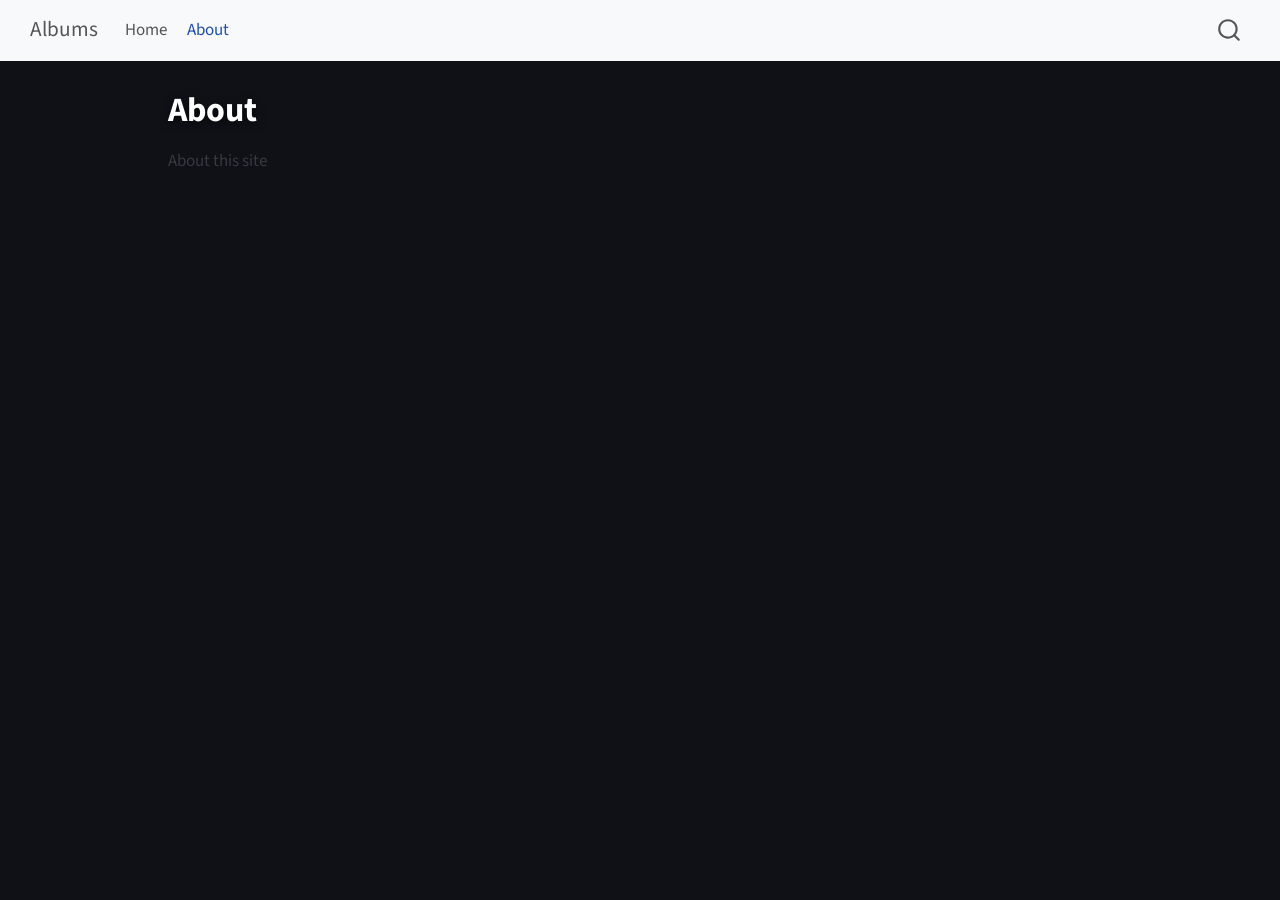
<file: about.html>
<!DOCTYPE html>
<html xmlns="http://www.w3.org/1999/xhtml" lang="en" xml:lang="en"><head>

<meta charset="utf-8">
<meta name="generator" content="quarto-1.10.18">

<meta name="viewport" content="width=device-width, initial-scale=1.0, user-scalable=yes">


<title>About – Albums</title>
<style>
/* Default styles provided by pandoc.
** See https://pandoc.org/MANUAL.html#variables-for-html for config info.
*/
span.smallcaps{font-variant: small-caps;}
div.columns{display: flex; gap: 1.5em;}
div.column{flex: auto;}
@media screen {
div.columns{gap: min(4vw, 1.5em);}
div.column{overflow-x: auto;}
}
div.hanging-indent{margin-left: 1.5em; text-indent: -1.5em;}
ul.task-list{list-style: none;}
ul.task-list li input[type="checkbox"] {
  width: 0.8em;
  margin: 0 0.8em 0.2em -1em; /* quarto-specific, see https://github.com/quarto-dev/quarto-cli/issues/4556 */ 
  vertical-align: middle;
}
</style>


<script src="site_libs/quarto-nav/quarto-nav.js"></script>
<script src="site_libs/quarto-nav/headroom.min.js"></script>
<script src="site_libs/clipboard/clipboard.min.js"></script>
<script src="site_libs/quarto-search/autocomplete.umd.js"></script>
<script src="site_libs/quarto-search/fuse.min.js"></script>
<script src="site_libs/quarto-search/quarto-search.js"></script>
<meta name="quarto:offset" content="./">
<script src="site_libs/quarto-html/quarto.js" type="module"></script>
<script src="site_libs/quarto-html/tabsets/tabsets.js" type="module"></script>
<script src="site_libs/quarto-html/popper.min.js"></script>
<script src="site_libs/quarto-html/tippy.umd.min.js"></script>
<script src="site_libs/quarto-html/anchor.min.js"></script>
<link href="site_libs/quarto-html/tippy.css" rel="stylesheet">
<link href="site_libs/quarto-html/quarto-syntax-highlighting-64a204ab8560d761af7679ceaba22944.css" rel="stylesheet" id="quarto-text-highlighting-styles">
<script src="site_libs/bootstrap/bootstrap.min.js"></script>
<link href="site_libs/bootstrap/bootstrap-icons.css" rel="stylesheet">
<link href="site_libs/bootstrap/bootstrap-3eaf8885052e939fbbbe2bfb513fc417.min.css" rel="stylesheet" append-hash="true" id="quarto-bootstrap" data-mode="light">
<script id="quarto-search-options" type="application/json">{
  "location": "navbar",
  "copy-button": false,
  "collapse-after": 3,
  "panel-placement": "end",
  "type": "overlay",
  "limit": 50,
  "keyboard-shortcut": [
    "f",
    "/",
    "s"
  ],
  "show-item-context": false,
  "language": {
    "search-no-results-text": "No results",
    "search-matching-documents-text": "matching documents",
    "search-copy-link-title": "Copy link to search",
    "search-hide-matches-text": "Hide additional matches",
    "search-more-match-text": "more match in this document",
    "search-more-matches-text": "more matches in this document",
    "search-clear-button-title": "Clear",
    "search-text-placeholder": "",
    "search-detached-cancel-button-title": "Cancel",
    "search-submit-button-title": "Submit",
    "search-label": "Search"
  }
}</script>


<link rel="stylesheet" href="styles.css">
</head>

<body class="nav-fixed quarto-light">

<div id="quarto-search-results"></div>
  <header id="quarto-header" class="headroom fixed-top">
    <nav class="navbar navbar-expand-lg " data-bs-theme="dark">
      <div class="navbar-container container-fluid">
      <div class="navbar-brand-container mx-auto">
    <a class="navbar-brand" href="./index.html">
    <span class="navbar-title">Albums</span>
    </a>
  </div>
            <div id="quarto-search" class="" title="Search"></div>
          <button class="navbar-toggler" type="button" data-bs-toggle="collapse" data-bs-target="#navbarCollapse" aria-controls="navbarCollapse" role="menu" aria-expanded="false" aria-label="Toggle navigation" onclick="if (window.quartoToggleHeadroom) { window.quartoToggleHeadroom(); }">
  <span class="navbar-toggler-icon"></span>
</button>
          <div class="collapse navbar-collapse" id="navbarCollapse">
            <ul class="navbar-nav navbar-nav-scroll me-auto">
  <li class="nav-item">
    <a class="nav-link" href="./index.html"> 
<span class="menu-text">Home</span></a>
  </li>  
  <li class="nav-item">
    <a class="nav-link active" href="./about.html" aria-current="page"> 
<span class="menu-text">About</span></a>
  </li>  
</ul>
          </div> <!-- /navcollapse -->
            <div class="quarto-navbar-tools">
</div>
      </div> <!-- /container-fluid -->
    </nav>
</header>
<!-- content -->
<div id="quarto-content" class="quarto-container page-columns page-rows-contents page-layout-article page-navbar">
<!-- sidebar -->
<!-- margin-sidebar -->
    <div id="quarto-margin-sidebar" class="sidebar margin-sidebar zindex-bottom">
        
    </div>
<!-- main -->
<main class="content" id="quarto-document-content">

<header id="title-block-header" class="quarto-title-block default">
<div class="quarto-title">
<h1 class="title">About</h1>
</div>



<div class="quarto-title-meta">

    
  
    
  </div>
  


</header>


<p>About this site</p>



</main> <!-- /main -->
<script id="quarto-html-after-body" type="application/javascript">
  window.document.addEventListener("DOMContentLoaded", function (event) {
    const icon = "";
    const anchorJS = new window.AnchorJS();
    anchorJS.options = {
      placement: 'right',
      icon: icon
    };
    anchorJS.add('.anchored');
    const isCodeAnnotation = (el) => {
      for (const clz of el.classList) {
        if (clz.startsWith('code-annotation-')) {                     
          return true;
        }
      }
      return false;
    }
    const onCopySuccess = function(e) {
      // button target
      const button = e.trigger;
      // don't keep focus
      button.blur();
      // flash "checked"
      button.classList.add('code-copy-button-checked');
      var currentTitle = button.getAttribute("title");
      button.setAttribute("title", "Copied!");
      let tooltip;
      if (window.bootstrap) {
        button.setAttribute("data-bs-toggle", "tooltip");
        button.setAttribute("data-bs-placement", "left");
        button.setAttribute("data-bs-title", "Copied!");
        tooltip = new bootstrap.Tooltip(button, 
          { trigger: "manual", 
            customClass: "code-copy-button-tooltip",
            offset: [0, -8]});
        tooltip.show();    
      }
      setTimeout(function() {
        if (tooltip) {
          tooltip.hide();
          button.removeAttribute("data-bs-title");
          button.removeAttribute("data-bs-toggle");
          button.removeAttribute("data-bs-placement");
        }
        button.setAttribute("title", currentTitle);
        button.classList.remove('code-copy-button-checked');
      }, 1000);
      // clear code selection
      e.clearSelection();
    }
    const getTextToCopy = function(trigger) {
      const outerScaffold = trigger.parentElement.cloneNode(true);
      const codeEl = outerScaffold.querySelector('code');
      for (const childEl of codeEl.children) {
        if (isCodeAnnotation(childEl)) {
          childEl.remove();
        }
      }
      return codeEl.innerText;
    }
    const clipboard = new window.ClipboardJS('.code-copy-button:not([data-in-quarto-modal])', {
      text: getTextToCopy
    });
    clipboard.on('success', onCopySuccess);
    if (window.document.getElementById('quarto-embedded-source-code-modal')) {
      const clipboardModal = new window.ClipboardJS('.code-copy-button[data-in-quarto-modal]', {
        text: getTextToCopy,
        container: window.document.getElementById('quarto-embedded-source-code-modal')
      });
      clipboardModal.on('success', onCopySuccess);
    }
      var localhostRegex = new RegExp(/^(?:http|https):\/\/localhost\:?[0-9]*\//);
      var mailtoRegex = new RegExp(/^mailto:/);
        var filterRegex = new RegExp("https:\/\/SamBruce07\.github\.io\/albums\/");
      var isInternal = (href) => {
          return filterRegex.test(href) || localhostRegex.test(href) || mailtoRegex.test(href);
      }
      // Inspect non-navigation links and adorn them if external
     var links = window.document.querySelectorAll('a[href]:not(.nav-link):not(.navbar-brand):not(.toc-action):not(.sidebar-link):not(.sidebar-item-toggle):not(.pagination-link):not(.no-external):not([aria-hidden]):not(.dropdown-item):not(.quarto-navigation-tool):not(.about-link)');
      for (var i=0; i<links.length; i++) {
        const link = links[i];
        if (!isInternal(link.href)) {
          // undo the damage that might have been done by quarto-nav.js in the case of
          // links that we want to consider external
          if (link.dataset.originalHref !== undefined) {
            link.href = link.dataset.originalHref;
          }
        }
      }
    function tippyHover(el, contentFn, onTriggerFn, onUntriggerFn) {
      const config = {
        allowHTML: true,
        maxWidth: 500,
        delay: 100,
        arrow: false,
        appendTo: function(el) {
            return el.parentElement;
        },
        interactive: true,
        interactiveBorder: 10,
        theme: 'quarto',
        placement: 'bottom-start',
      };
      if (contentFn) {
        config.content = contentFn;
      }
      if (onTriggerFn) {
        config.onTrigger = onTriggerFn;
      }
      if (onUntriggerFn) {
        config.onUntrigger = onUntriggerFn;
      }
      window.tippy(el, config); 
    }
    const noterefs = window.document.querySelectorAll('a[role="doc-noteref"]');
    for (var i=0; i<noterefs.length; i++) {
      const ref = noterefs[i];
      tippyHover(ref, function() {
        // use id or data attribute instead here
        let href = ref.getAttribute('data-footnote-href') || ref.getAttribute('href');
        try { href = new URL(href).hash; } catch {}
        const id = href.replace(/^#\/?/, "");
        const note = window.document.getElementById(id);
        if (note) {
          return note.innerHTML;
        } else {
          return "";
        }
      });
    }
    const xrefs = window.document.querySelectorAll('a.quarto-xref');
    const processXRef = (id, note) => {
      // Strip column container classes
      const stripColumnClz = (el) => {
        el.classList.remove("page-full", "page-columns");
        if (el.children) {
          for (const child of el.children) {
            stripColumnClz(child);
          }
        }
      }
      stripColumnClz(note)
      if (id === null || id.startsWith('sec-')) {
        // Special case sections, only their first couple elements
        const container = document.createElement("div");
        if (note.children && note.children.length > 2) {
          container.appendChild(note.children[0].cloneNode(true));
          for (let i = 1; i < note.children.length; i++) {
            const child = note.children[i];
            if (child.tagName === "P" && child.innerText === "") {
              continue;
            } else {
              container.appendChild(child.cloneNode(true));
              break;
            }
          }
          if (window.Quarto?.typesetMath) {
            window.Quarto.typesetMath(container);
          }
          return container.innerHTML
        } else {
          if (window.Quarto?.typesetMath) {
            window.Quarto.typesetMath(note);
          }
          return note.innerHTML;
        }
      } else {
        // Remove any anchor links if they are present
        const anchorLink = note.querySelector('a.anchorjs-link');
        if (anchorLink) {
          anchorLink.remove();
        }
        if (window.Quarto?.typesetMath) {
          window.Quarto.typesetMath(note);
        }
        if (note.classList.contains("callout")) {
          return note.outerHTML;
        } else {
          return note.innerHTML;
        }
      }
    }
    for (var i=0; i<xrefs.length; i++) {
      const xref = xrefs[i];
      tippyHover(xref, undefined, function(instance) {
        instance.disable();
        let url = xref.getAttribute('href');
        let hash = undefined; 
        if (url.startsWith('#')) {
          hash = url;
        } else {
          try { hash = new URL(url).hash; } catch {}
        }
        if (hash) {
          const id = hash.replace(/^#\/?/, "");
          const note = window.document.getElementById(id);
          if (note !== null) {
            try {
              const html = processXRef(id, note.cloneNode(true));
              instance.setContent(html);
            } finally {
              instance.enable();
              instance.show();
            }
          } else {
            // See if we can fetch this
            fetch(url.split('#')[0])
            .then(res => res.text())
            .then(html => {
              const parser = new DOMParser();
              const htmlDoc = parser.parseFromString(html, "text/html");
              const note = htmlDoc.getElementById(id);
              if (note !== null) {
                const html = processXRef(id, note);
                instance.setContent(html);
              } 
            }).finally(() => {
              instance.enable();
              instance.show();
            });
          }
        } else {
          // See if we can fetch a full url (with no hash to target)
          // This is a special case and we should probably do some content thinning / targeting
          fetch(url)
          .then(res => res.text())
          .then(html => {
            const parser = new DOMParser();
            const htmlDoc = parser.parseFromString(html, "text/html");
            const note = htmlDoc.querySelector('main.content');
            if (note !== null) {
              // This should only happen for chapter cross references
              // (since there is no id in the URL)
              // remove the first header
              if (note.children.length > 0 && note.children[0].tagName === "HEADER") {
                note.children[0].remove();
              }
              const html = processXRef(null, note);
              instance.setContent(html);
            } 
          }).finally(() => {
            instance.enable();
            instance.show();
          });
        }
      }, function(instance) {
      });
    }
        let selectedAnnoteEl;
        const selectorForAnnotation = ( cell, annotation) => {
          let cellAttr = 'data-code-cell="' + cell + '"';
          let lineAttr = 'data-code-annotation="' +  annotation + '"';
          const selector = 'span[' + cellAttr + '][' + lineAttr + ']';
          return selector;
        }
        const selectCodeLines = (annoteEl) => {
          const doc = window.document;
          const targetCell = annoteEl.getAttribute("data-target-cell");
          const targetAnnotation = annoteEl.getAttribute("data-target-annotation");
          const annoteSpan = window.document.querySelector(selectorForAnnotation(targetCell, targetAnnotation));
          const lines = annoteSpan.getAttribute("data-code-lines").split(",");
          const lineIds = lines.map((line) => {
            return targetCell + "-" + line;
          })
          let top = null;
          let height = null;
          let parent = null;
          if (lineIds.length > 0) {
              //compute the position of the single el (top and bottom and make a div)
              const el = window.document.getElementById(lineIds[0]);
              top = el.offsetTop;
              height = el.offsetHeight;
              parent = el.parentElement.parentElement;
            if (lineIds.length > 1) {
              const lastEl = window.document.getElementById(lineIds[lineIds.length - 1]);
              const bottom = lastEl.offsetTop + lastEl.offsetHeight;
              height = bottom - top;
            }
            if (top !== null && height !== null && parent !== null) {
              // cook up a div (if necessary) and position it 
              let div = window.document.getElementById("code-annotation-line-highlight");
              if (div === null) {
                div = window.document.createElement("div");
                div.setAttribute("id", "code-annotation-line-highlight");
                div.style.position = 'absolute';
                parent.appendChild(div);
              }
              div.style.top = top - 2 + "px";
              div.style.height = height + 4 + "px";
              div.style.left = 0;
              let gutterDiv = window.document.getElementById("code-annotation-line-highlight-gutter");
              if (gutterDiv === null) {
                gutterDiv = window.document.createElement("div");
                gutterDiv.setAttribute("id", "code-annotation-line-highlight-gutter");
                gutterDiv.style.position = 'absolute';
                const codeCell = window.document.getElementById(targetCell);
                const gutter = codeCell.querySelector('.code-annotation-gutter');
                gutter.appendChild(gutterDiv);
              }
              gutterDiv.style.top = top - 2 + "px";
              gutterDiv.style.height = height + 4 + "px";
            }
            selectedAnnoteEl = annoteEl;
          }
        };
        const unselectCodeLines = () => {
          const elementsIds = ["code-annotation-line-highlight", "code-annotation-line-highlight-gutter"];
          elementsIds.forEach((elId) => {
            const div = window.document.getElementById(elId);
            if (div) {
              div.remove();
            }
          });
          selectedAnnoteEl = undefined;
        };
          // Handle positioning of the toggle
      window.addEventListener(
        "resize",
        throttle(() => {
          elRect = undefined;
          if (selectedAnnoteEl) {
            selectCodeLines(selectedAnnoteEl);
          }
        }, 10)
      );
      function throttle(fn, ms) {
      let throttle = false;
      let timer;
        return (...args) => {
          if(!throttle) { // first call gets through
              fn.apply(this, args);
              throttle = true;
          } else { // all the others get throttled
              if(timer) clearTimeout(timer); // cancel #2
              timer = setTimeout(() => {
                fn.apply(this, args);
                timer = throttle = false;
              }, ms);
          }
        };
      }
        // Attach click handler to the DT
        const annoteDls = window.document.querySelectorAll('dt[data-target-cell]');
        for (const annoteDlNode of annoteDls) {
          annoteDlNode.addEventListener('click', (event) => {
            const clickedEl = event.target;
            if (clickedEl !== selectedAnnoteEl) {
              unselectCodeLines();
              const activeEl = window.document.querySelector('dt[data-target-cell].code-annotation-active');
              if (activeEl) {
                activeEl.classList.remove('code-annotation-active');
              }
              selectCodeLines(clickedEl);
              clickedEl.classList.add('code-annotation-active');
            } else {
              // Unselect the line
              unselectCodeLines();
              clickedEl.classList.remove('code-annotation-active');
            }
          });
        }
    const findCites = (el) => {
      const parentEl = el.parentElement;
      if (parentEl) {
        const cites = parentEl.dataset.cites;
        if (cites) {
          return {
            el,
            cites: cites.split(' ')
          };
        } else {
          return findCites(el.parentElement)
        }
      } else {
        return undefined;
      }
    };
    var bibliorefs = window.document.querySelectorAll('a[role="doc-biblioref"]');
    for (var i=0; i<bibliorefs.length; i++) {
      const ref = bibliorefs[i];
      const citeInfo = findCites(ref);
      if (citeInfo) {
        tippyHover(citeInfo.el, function() {
          var popup = window.document.createElement('div');
          citeInfo.cites.forEach(function(cite) {
            var citeDiv = window.document.createElement('div');
            citeDiv.classList.add('hanging-indent');
            citeDiv.classList.add('csl-entry');
            var biblioDiv = window.document.getElementById('ref-' + cite);
            if (biblioDiv) {
              citeDiv.innerHTML = biblioDiv.innerHTML;
            }
            popup.appendChild(citeDiv);
          });
          return popup.innerHTML;
        });
      }
    }
  });
  </script>
</div> <!-- /content -->




</body></html>
</file>
<file: site_libs/quarto-html/tippy.css>
.tippy-box[data-animation=fade][data-state=hidden]{opacity:0}[data-tippy-root]{max-width:calc(100vw - 10px)}.tippy-box{position:relative;background-color:#333;color:#fff;border-radius:4px;font-size:14px;line-height:1.4;white-space:normal;outline:0;transition-property:transform,visibility,opacity}.tippy-box[data-placement^=top]>.tippy-arrow{bottom:0}.tippy-box[data-placement^=top]>.tippy-arrow:before{bottom:-7px;left:0;border-width:8px 8px 0;border-top-color:initial;transform-origin:center top}.tippy-box[data-placement^=bottom]>.tippy-arrow{top:0}.tippy-box[data-placement^=bottom]>.tippy-arrow:before{top:-7px;left:0;border-width:0 8px 8px;border-bottom-color:initial;transform-origin:center bottom}.tippy-box[data-placement^=left]>.tippy-arrow{right:0}.tippy-box[data-placement^=left]>.tippy-arrow:before{border-width:8px 0 8px 8px;border-left-color:initial;right:-7px;transform-origin:center left}.tippy-box[data-placement^=right]>.tippy-arrow{left:0}.tippy-box[data-placement^=right]>.tippy-arrow:before{left:-7px;border-width:8px 8px 8px 0;border-right-color:initial;transform-origin:center right}.tippy-box[data-inertia][data-state=visible]{transition-timing-function:cubic-bezier(.54,1.5,.38,1.11)}.tippy-arrow{width:16px;height:16px;color:#333}.tippy-arrow:before{content:"";position:absolute;border-color:transparent;border-style:solid}.tippy-content{position:relative;padding:5px 9px;z-index:1}
</file>
<file: site_libs/quarto-html/quarto-syntax-highlighting-64a204ab8560d761af7679ceaba22944.css>
/* quarto syntax highlight colors */
:root {
  --quarto-hl-ot-color: #003B4F;
  --quarto-hl-at-color: #657422;
  --quarto-hl-ss-color: #20794D;
  --quarto-hl-an-color: #5E5E5E;
  --quarto-hl-fu-color: #4758AB;
  --quarto-hl-st-color: #20794D;
  --quarto-hl-cf-color: #003B4F;
  --quarto-hl-op-color: #5E5E5E;
  --quarto-hl-er-color: #AD0000;
  --quarto-hl-bn-color: #AD0000;
  --quarto-hl-al-color: #AD0000;
  --quarto-hl-va-color: #111111;
  --quarto-hl-bu-color: inherit;
  --quarto-hl-ex-color: inherit;
  --quarto-hl-pp-color: #AD0000;
  --quarto-hl-in-color: #5E5E5E;
  --quarto-hl-vs-color: #20794D;
  --quarto-hl-wa-color: #5E5E5E;
  --quarto-hl-do-color: #5E5E5E;
  --quarto-hl-im-color: #00769E;
  --quarto-hl-ch-color: #20794D;
  --quarto-hl-dt-color: #AD0000;
  --quarto-hl-fl-color: #AD0000;
  --quarto-hl-co-color: #5E5E5E;
  --quarto-hl-cv-color: #5E5E5E;
  --quarto-hl-cn-color: #8f5902;
  --quarto-hl-sc-color: #5E5E5E;
  --quarto-hl-dv-color: #AD0000;
  --quarto-hl-kw-color: #003B4F;
}

/* other quarto variables */
:root {
  --quarto-font-monospace: SFMono-Regular, Menlo, Monaco, Consolas, "Liberation Mono", "Courier New", monospace;
}

/* syntax highlight based on Pandoc's rules */
pre > code.sourceCode > span {
  color: #003B4F;
}

code.sourceCode > span {
  color: #003B4F;
}

div.sourceCode,
div.sourceCode pre.sourceCode {
  color: #003B4F;
}

/* Normal */
code span {
  color: #003B4F;
}

/* Alert */
code span.al {
  color: #AD0000;
  font-style: inherit;
}

/* Annotation */
code span.an {
  color: #5E5E5E;
  font-style: inherit;
}

/* Attribute */
code span.at {
  color: #657422;
  font-style: inherit;
}

/* BaseN */
code span.bn {
  color: #AD0000;
  font-style: inherit;
}

/* BuiltIn */
code span.bu {
  font-style: inherit;
}

/* ControlFlow */
code span.cf {
  color: #003B4F;
  font-weight: bold;
  font-style: inherit;
}

/* Char */
code span.ch {
  color: #20794D;
  font-style: inherit;
}

/* Constant */
code span.cn {
  color: #8f5902;
  font-style: inherit;
}

/* Comment */
code span.co {
  color: #5E5E5E;
  font-style: inherit;
}

/* CommentVar */
code span.cv {
  color: #5E5E5E;
  font-style: italic;
}

/* Documentation */
code span.do {
  color: #5E5E5E;
  font-style: italic;
}

/* DataType */
code span.dt {
  color: #AD0000;
  font-style: inherit;
}

/* DecVal */
code span.dv {
  color: #AD0000;
  font-style: inherit;
}

/* Error */
code span.er {
  color: #AD0000;
  font-style: inherit;
}

/* Extension */
code span.ex {
  font-style: inherit;
}

/* Float */
code span.fl {
  color: #AD0000;
  font-style: inherit;
}

/* Function */
code span.fu {
  color: #4758AB;
  font-style: inherit;
}

/* Import */
code span.im {
  color: #00769E;
  font-style: inherit;
}

/* Information */
code span.in {
  color: #5E5E5E;
  font-style: inherit;
}

/* Keyword */
code span.kw {
  color: #003B4F;
  font-weight: bold;
  font-style: inherit;
}

/* Operator */
code span.op {
  color: #5E5E5E;
  font-style: inherit;
}

/* Other */
code span.ot {
  color: #003B4F;
  font-style: inherit;
}

/* Preprocessor */
code span.pp {
  color: #AD0000;
  font-style: inherit;
}

/* SpecialChar */
code span.sc {
  color: #5E5E5E;
  font-style: inherit;
}

/* SpecialString */
code span.ss {
  color: #20794D;
  font-style: inherit;
}

/* String */
code span.st {
  color: #20794D;
  font-style: inherit;
}

/* Variable */
code span.va {
  color: #111111;
  font-style: inherit;
}

/* VerbatimString */
code span.vs {
  color: #20794D;
  font-style: inherit;
}

/* Warning */
code span.wa {
  color: #5E5E5E;
  font-style: italic;
}

.prevent-inlining {
  content: "</";
}

/*# sourceMappingURL=9d8d5bb603a83b8298b89080a598c93b.css.map */
</file>
<file: styles.css>
/* css styles */

body {
  background-color: #0f1117;
  min-height: 100vh;
}

/* Fullscreen backdrop container for Option 2 */
#artist-backdrop {
  position: fixed;
  top: 0;
  left: 0;
  width: 100vw;
  height: 100vh;
  z-index: -1;
  pointer-events: none;
  background-color: #0e1117;
  overflow: hidden;
}

/* Crisp artist photo sized cleanly to fit screen height without cropping */
.backdrop-photo {
  position: absolute;
  top: 0;
  right: 0;
  bottom: 0;
  left: 0;
  background-size: contain;
  background-position: right 8% center;
  background-repeat: no-repeat;
  transition: background-image 0.4s ease-in-out;
}

/* Subtle gradient to keep left-hand text and controls ultra readable */
.backdrop-gradient {
  position: absolute;
  inset: 0;
  background: linear-gradient(to right, rgba(14, 17, 23, 0.9) 0%, rgba(14, 17, 23, 0.45) 45%, rgba(14, 17, 23, 0.05) 100%);
}

@media (max-width: 768px) {
  .backdrop-photo {
    background-position: center center;
    opacity: 0.35;
  }
  .backdrop-gradient {
    background: rgba(14, 17, 23, 0.8);
  }
}


h1.title {
  color: #ffffff;
  text-shadow: 0 2px 8px rgba(0, 0, 0, 0.7);
  font-weight: 700;
}

/* Ensure dropdown labels stand out clearly over artist photo */
.observablehq label,
form label {
  color: #ffffff !important;
  font-weight: 600;
  text-shadow: 0 1px 4px rgba(0, 0, 0, 0.8);
}

.album-card {
  background: rgba(255, 255, 255, 0.92);
  backdrop-filter: blur(12px);
  -webkit-backdrop-filter: blur(12px);
  border-radius: 16px;
  padding: 1.75rem;
  margin-top: 1.5rem;
  max-width: 650px;
  box-shadow: 0 12px 36px rgba(0, 0, 0, 0.3);
  border: 1px solid rgba(255, 255, 255, 0.5);
  color: #212529;
}

.album-card img {
  border-radius: 10px;
  box-shadow: 0 6px 16px rgba(0, 0, 0, 0.18);
  transition: transform 0.2s ease;
}

.album-card img:hover {
  transform: scale(1.02);
}
</file>
